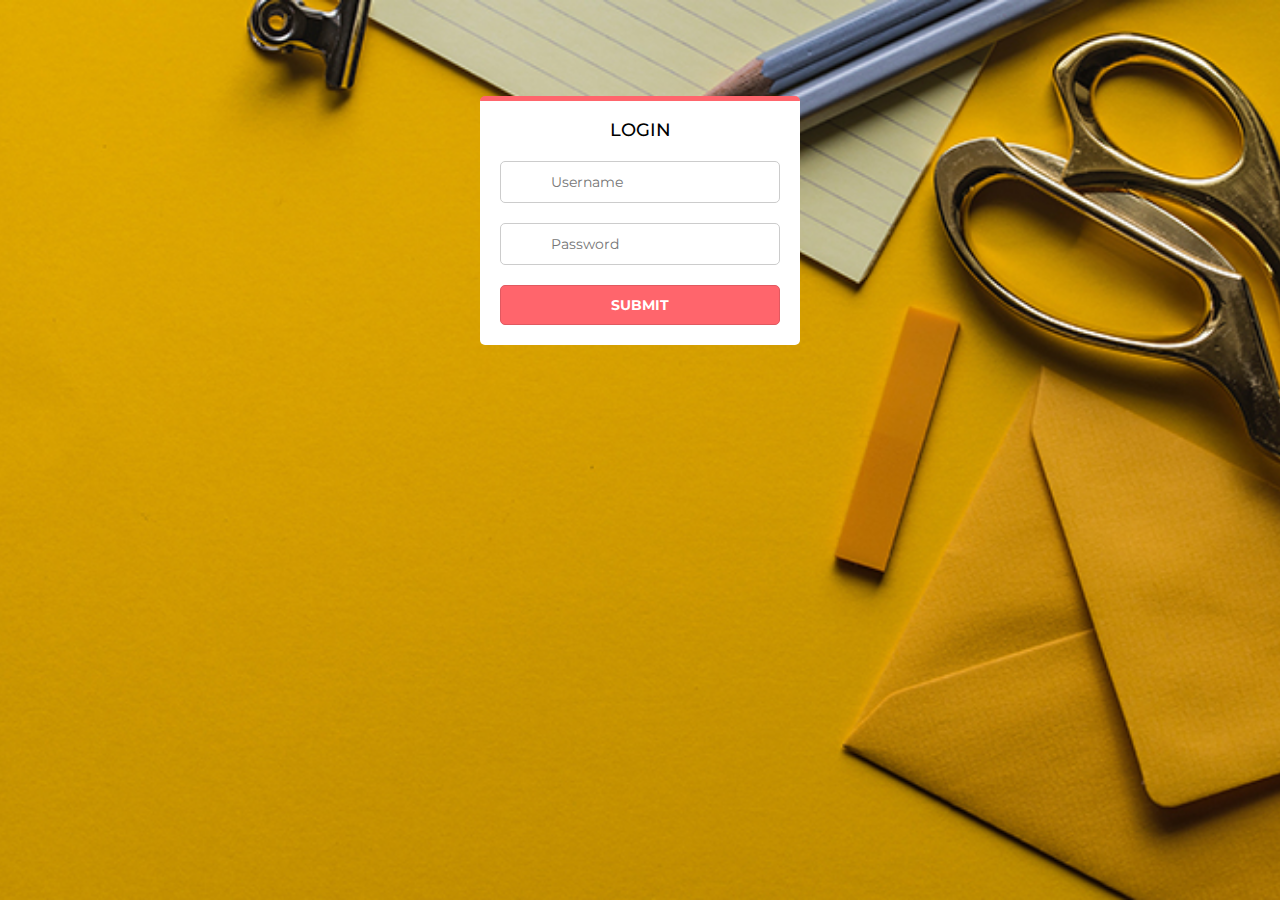
<file: html/login.html>
<!DOCTYPE html>
<html lang = "en">
<head>
	<meta charset="utf-8">
	<meta name="viewport" content="width=device-width, initial-scale=1">
	<link href='https://fonts.googleapis.com/css?family=Roboto' rel='stylesheet'>
	<link rel="stylesheet" href="https://maxcdn.bootstrapcdn.com/bootstrap/3.3.7/css/bootstrap.min.css">
	<!-- <link rel= "stylesheet" type= "text/css" href= "{{ url_for('static',filename='main.css') }}"> -->
	<link rel="stylesheet" href="https://cdnjs.cloudflare.com/ajax/libs/font-awesome/4.7.0/css/font-awesome.min.css">
	<script src="https://ajax.googleapis.com/ajax/libs/jquery/3.3.1/jquery.min.js"></script>
	<script src="https://maxcdn.bootstrapcdn.com/bootstrap/3.3.7/js/bootstrap.min.js"></script>
	<link rel="stylesheet" type="text/css" href="../css/login.css"/>
	<title>Login</title>
</head>
<body>
	<link href='http://fonts.googleapis.com/css?family=Montserrat:400,700' rel='stylesheet' type='text/css'>
	<div class="logo"></div>
	<div class="login-block">
	    <h1>Login</h1>
	    <input type="text" value="" placeholder="Username" id="username" />
	    <input type="password" value="" placeholder="Password" id="password" />
	    <button>Submit</button>
	</div>
</body>
</html>
</file>
<file: css/login.css>
body {
    background: url("../files/background.jpg") no-repeat fixed center center;
    background-size: cover;
    font-family: Montserrat;
}

.logo {
    width: 213px;
    height: 36px;
    background: url('http://i.imgur.com/fd8Lcso.png') no-repeat;
    margin: 30px auto;
}

.login-block {
    width: 320px;
    padding: 20px;
    background: #fff;
    border-radius: 5px;
    border-top: 5px solid #ff656c;
    margin: 0 auto;
}

.login-block h1 {
    text-align: center;
    color: #000;
    font-size: 18px;
    text-transform: uppercase;
    margin-top: 0;
    margin-bottom: 20px;
}

.login-block input {
    width: 100%;
    height: 42px;
    box-sizing: border-box;
    border-radius: 5px;
    border: 1px solid #ccc;
    margin-bottom: 20px;
    font-size: 14px;
    font-family: Montserrat;
    padding: 0 20px 0 50px;
    outline: none;
}

.login-block input#username {
    background: #fff url('http://i.imgur.com/u0XmBmv.png') 20px top no-repeat;
    background-size: 16px 80px;
}

.login-block input#username:focus {
    background: #fff url('http://i.imgur.com/u0XmBmv.png') 20px bottom no-repeat;
    background-size: 16px 80px;
}

.login-block input#password {
    background: #fff url('http://i.imgur.com/Qf83FTt.png') 20px top no-repeat;
    background-size: 16px 80px;
}

.login-block input#password:focus {
    background: #fff url('http://i.imgur.com/Qf83FTt.png') 20px bottom no-repeat;
    background-size: 16px 80px;
}

.login-block input:active, .login-block input:focus {
    border: 1px solid #ff656c;
}

.login-block button {
    width: 100%;
    height: 40px;
    background: #ff656c;
    box-sizing: border-box;
    border-radius: 5px;
    border: 1px solid #e15960;
    color: #fff;
    font-weight: bold;
    text-transform: uppercase;
    font-size: 14px;
    font-family: Montserrat;
    outline: none;
    cursor: pointer;
}

.login-block button:hover {
    background: #ff7b81;
}
</file>
